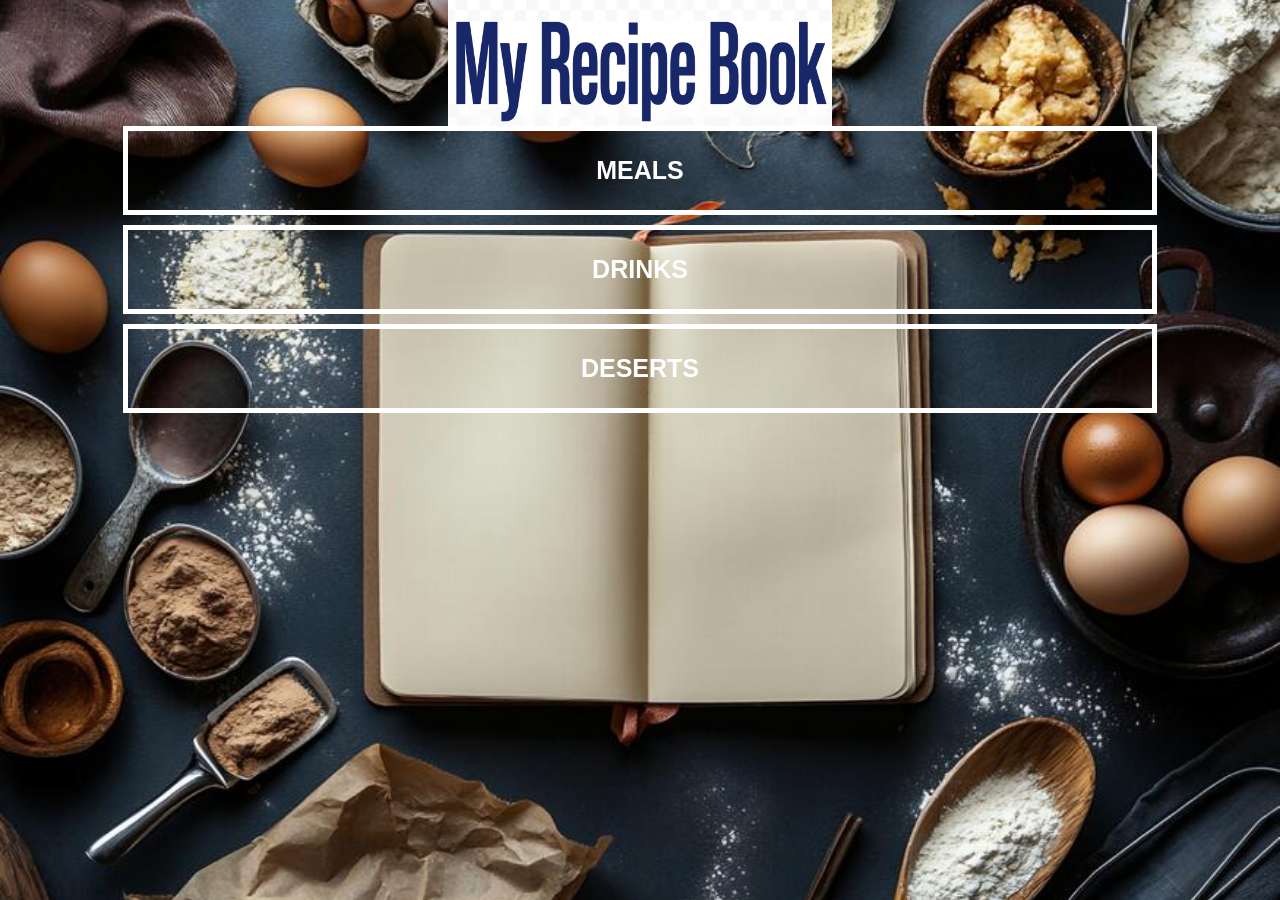
<file: module-2-Assesment 1-/my recipe book/index.html>
<!DOCTYPE html>
<html>
    <head>
        <title>My Recipe Book</title>
        <link rel="stylesheet" href="style.css">

        <body class="body-home">
          <div id="home">

            <img src="image0.jpeg" id="home-logo-img">
             
            <div class="home-menu">
                <a href="meals.html" class="home-menu-item">
                    <p>Meals</p>
                </a>

                 <a href="drinks.html" class="home-menu-item">
                    <p>Drinks</p>
                </a>

                 <a href="deserts.html" class="home-menu-item">
                    <p>Deserts</p>
                </a>
            </div>
          </div>
            
          </div>
        </body>
    </head>
</html>
</file>
<file: module-2-Assesment 1-/my recipe book/style.css>
html {
    height: 100%;
}

body {
    font-family: sans-serif;
    
    margin: 0;
    padding: 0;

    height: 100%;
}

.body-home {
    background-image: url( baking-ingredients-and-blank-recipe-book-photo.jpg);
     background-position: center;
     background-attachment: fixed;
     background-repeat: no-repeat;
     background-size: cover;
}

.body-meals {
    background-image: url(wood\ background.jpg);
     background-position: center;
     background-attachment: fixed;
     background-repeat: no-repeat;
     background-size: cover;
}

/*===========   CUSTOM CHECKBOXES ===========*/

input[type=checkbox] {
    display: none;
}

input[type=checkbox] {
    font-family: sans-serif;
    display: inline;
}

/*===========  HEADER ===========*/
 
.header i {
    float: left;
    padding: 17px 0px 17px;
    color: #ffff;
}

/*=========== HOME PAGE ===========*/

#home-logo-img {
    width: 30%;
    display: block;
    margin: auto;
}

/*======== HOME PAGE MENU =========*/

.home-menu-item{
    text-decoration:none;
    text-transform: uppercase;

    color: white;
    font-size: 25px;
    font-weight: bold;
    text-align: center;
    border: 5px solid white;

    display: block;
    margin: auto;
    margin-bottom: 10px;
    width: 80%;
}



/*=========== HOME PAGE ===========*/

/*======== HOME PAGE MENU =========*/

.meals-list a {
    text-decoration:none;
}

.meals-list-item {
    border: 5px solid #1a1a1a;
    margin: 10px;
}

.meals-list-item h1 {
    font-weight: bold;
    font-size: 20px;
    color: #1a1a1a;
    padding-left: 10px;
}

.meals-list-item i {
    float:right;
    color: #1a1a1a;
    padding-right: 20px;
}

.meals-list-item p {
    font-size: 15px;
    font-style: italic;
    color: #4d4d4d;
    margin-top: -7px;
    padding-left: 10px;
}

/*========  RECIPE PAGE =========*/


/*========  RECIPE DETAILS =========*/

.recipe-details img {
    width: 100;
}

.recipe-details h1 {
    font-size: 25px;
    text-align: center;
    border: 5px solid #1a1a1a;
    margin: 19px;
    padding: 5px;
}

.recipe-details h2 {
    font-size: 20px;
    text-align: left;
    margin: 0;
    margin-left: 10px;
}

.recipe-details-info {
    margin-left: 25px;
    margin-right: 25px;
}

.recipe-details-info p {
    font-size: 13px;
    display: inline-block;
}
.recipe-details-ingredients label {
    line-height: 25px;
    margin-left: 10px;
}
.recipe-details-steps {
    padding-top: 20px;
}
.recipe-details-steps ol {
    padding-left: 28px;
}
</file>
